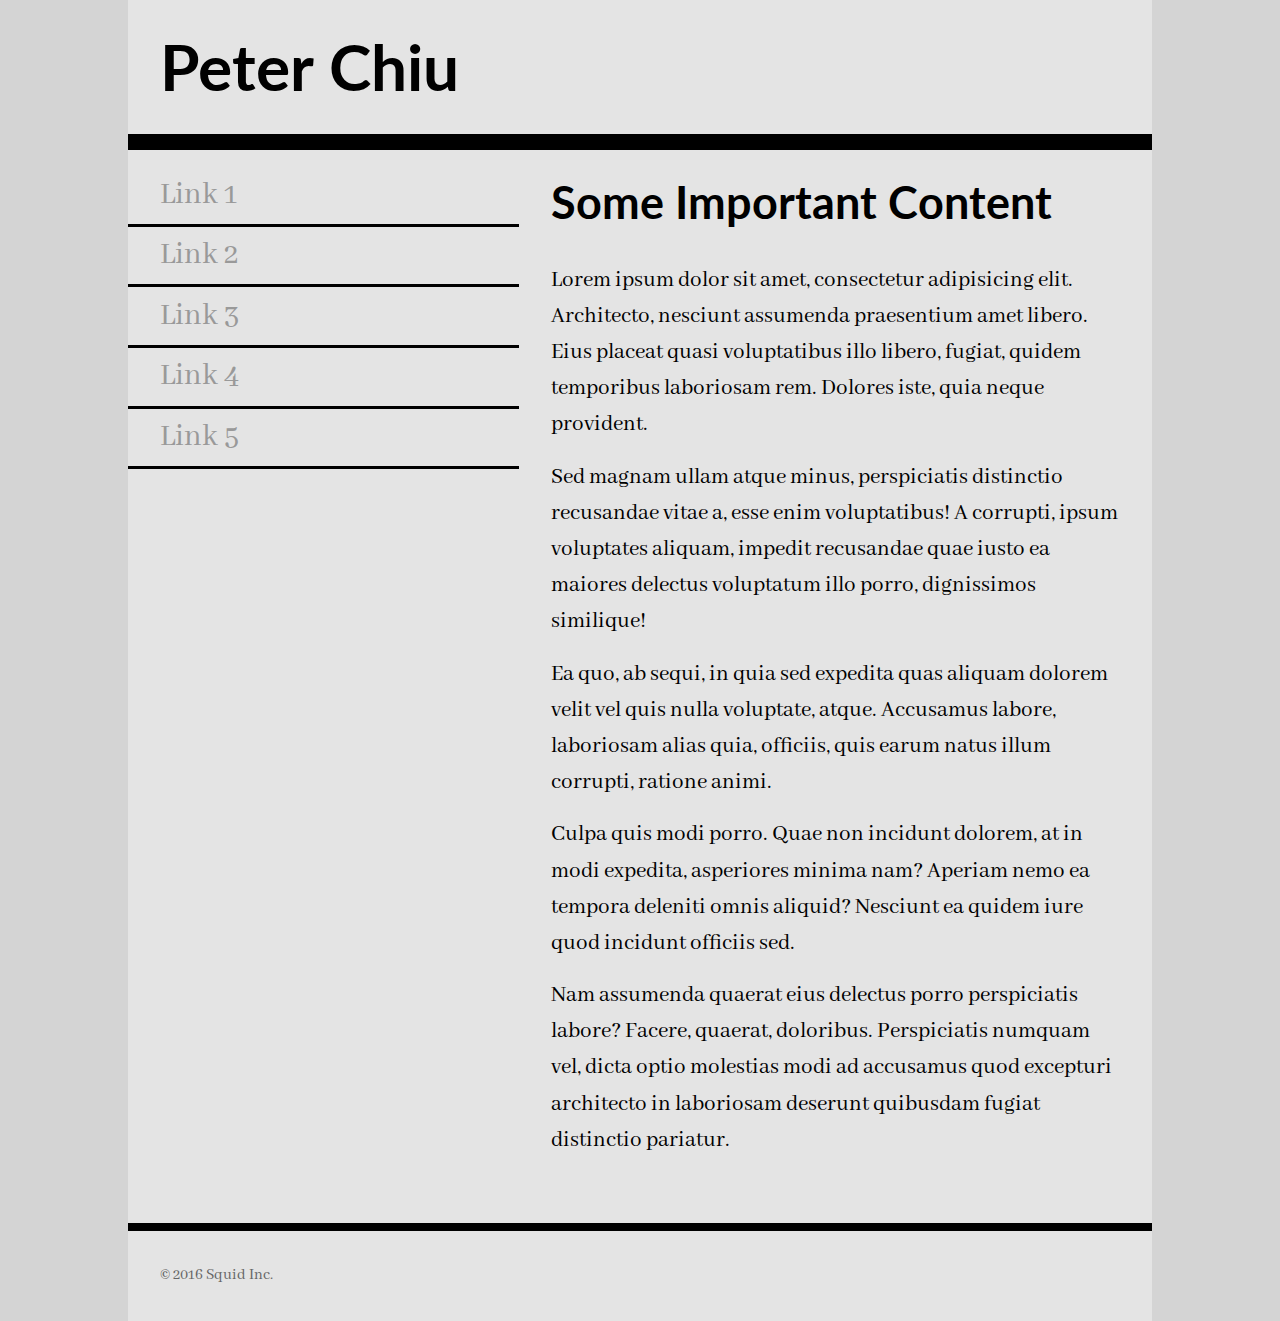
<file: index.html>
<!DOCTYPE html>
<html lang="en">
<head>
    <meta charset="UTF-8">
    <title>Font Assignment</title>
    <!-- two pages are 
    index.html with sans-serif headings and serif body text
    
    two.html with serif headings and sans-serif body text
    
    don't forget to add your google font <link> in the right place
    -->
    <meta name="viewpoint" content="width=device-width" />
    <link href="https://fonts.googleapis.com/css?family=Abhaya+Libre|Lato" rel="stylesheet"/>
    <link href="one.css" rel="stylesheet" type="text/css"/>
</head>
<body>
    <div class="wrapper">
        <header>
            <h1>Peter Chiu</h1>
        </header>
        <nav>
            <ul>
                <li><a href="#">Link 1</a></li>
                <li><a href="#">Link 2</a></li>
                <li><a href="#">Link 3</a></li>
                <li><a href="#">Link 4</a></li>
                <li><a href="#">Link 5</a></li>
            </ul>
        </nav>
        <main>
            <h2>Some Important Content</h2>
            <p>Lorem ipsum dolor sit amet, consectetur adipisicing elit. Architecto, nesciunt assumenda praesentium amet libero. Eius placeat quasi voluptatibus illo libero, fugiat, quidem temporibus laboriosam rem. Dolores iste, quia neque provident.</p>
            <p>Sed magnam ullam atque minus, perspiciatis distinctio recusandae vitae a, esse enim voluptatibus! A corrupti, ipsum voluptates aliquam, impedit recusandae quae iusto ea maiores delectus voluptatum illo porro, dignissimos similique!</p>
            <p>Ea quo, ab sequi, in quia sed expedita quas aliquam dolorem velit vel quis nulla voluptate, atque. Accusamus labore, laboriosam alias quia, officiis, quis earum natus illum corrupti, ratione animi.</p>
            <p>Culpa quis modi porro. Quae non incidunt dolorem, at in modi expedita, asperiores minima nam? Aperiam nemo ea tempora deleniti omnis aliquid? Nesciunt ea quidem iure quod incidunt officiis sed.</p>
            <p>Nam assumenda quaerat eius delectus porro perspiciatis labore? Facere, quaerat, doloribus. Perspiciatis numquam vel, dicta optio molestias modi ad accusamus quod excepturi architecto in laboriosam deserunt quibusdam fugiat distinctio pariatur.</p>
        </main>
        <footer>
            <p>&copy; 2016 Squid Inc.</p>
        </footer>
    </div>
</body>
</html>
</file>
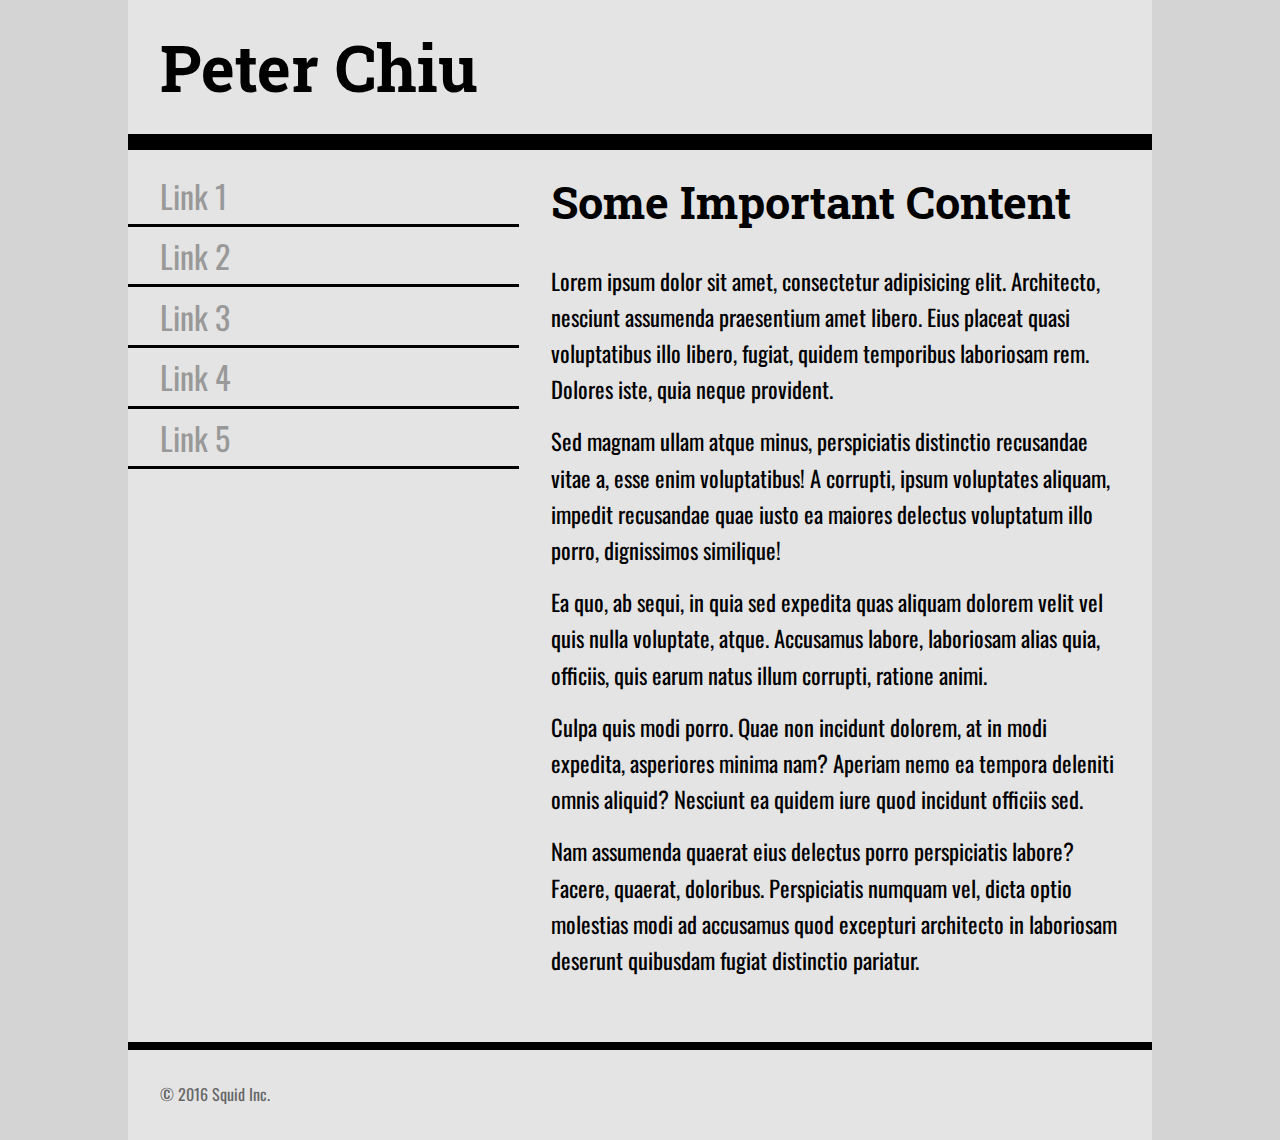
<file: two.html>
<!DOCTYPE html>
<html lang="en">
<head>
    <meta charset="UTF-8">
    <title>Font Assignment</title>
    <!-- two pages are 
    index.html with sans-serif headings and serif body text
    
    two.html with serif headings and sans-serif body text
    
    don't forget to add your google font <link> in the right place
    -->
    <meta name="viewpoint" content="width=device-width" />
    <link href="https://fonts.googleapis.com/css?family=Oswald|Roboto+Slab" rel="stylesheet">
    <link href="two.css" rel="stylesheet" type="text/css"/>
</head>
<body>
    <div class="wrapper">
        <header>
            <h1>Peter Chiu</h1>
        </header>
        <nav>
            <ul>
                <li><a href="#">Link 1</a></li>
                <li><a href="#">Link 2</a></li>
                <li><a href="#">Link 3</a></li>
                <li><a href="#">Link 4</a></li>
                <li><a href="#">Link 5</a></li>
            </ul>
        </nav>
        <main>
            <h2>Some Important Content</h2>
            <p>Lorem ipsum dolor sit amet, consectetur adipisicing elit. Architecto, nesciunt assumenda praesentium amet libero. Eius placeat quasi voluptatibus illo libero, fugiat, quidem temporibus laboriosam rem. Dolores iste, quia neque provident.</p>
            <p>Sed magnam ullam atque minus, perspiciatis distinctio recusandae vitae a, esse enim voluptatibus! A corrupti, ipsum voluptates aliquam, impedit recusandae quae iusto ea maiores delectus voluptatum illo porro, dignissimos similique!</p>
            <p>Ea quo, ab sequi, in quia sed expedita quas aliquam dolorem velit vel quis nulla voluptate, atque. Accusamus labore, laboriosam alias quia, officiis, quis earum natus illum corrupti, ratione animi.</p>
            <p>Culpa quis modi porro. Quae non incidunt dolorem, at in modi expedita, asperiores minima nam? Aperiam nemo ea tempora deleniti omnis aliquid? Nesciunt ea quidem iure quod incidunt officiis sed.</p>
            <p>Nam assumenda quaerat eius delectus porro perspiciatis labore? Facere, quaerat, doloribus. Perspiciatis numquam vel, dicta optio molestias modi ad accusamus quod excepturi architecto in laboriosam deserunt quibusdam fugiat distinctio pariatur.</p>
        </main>
        <footer>
            <p>&copy; 2016 Squid Inc.</p>
        </footer>
    </div>
</body>
</html>
</file>
<file: one.css>
*{
    padding: 0;
    margin: 0;
    box-sizing: border-box;
}
html{
    font-size: 16px;
    line-height: 1.6;
    font-family: 'Abhaya Libre', 'Georgia', serif;
}
html,body{
    background-color: #d4d4d4;
}
h1{
    font-family: sans-serif;
    font-size: 3.998rem;
    padding:1rem 2rem;
    font-family: 'Lato', 'Verdana', sans-serif;
}
h2{
    font-family: sans-serif;
    font-size: 2.827rem;
    padding:1rem 2rem;
    font-family: 'Lato', 'Tahoma',sans-serif;
}
nav ul{
    padding:1rem 0;
}
nav li{
    font-size: 1.999rem;
    list-style-type: none;
}
nav li>a{
    display: block;
    text-decoration: none;
    border-bottom: 0.2rem solid black;
    padding: 0.2rem 2rem;
    color: #999;
}
nav li>a:hover,
nav li>a:active{
    color: #222;
}
p{
    font-size: 1.414rem;
    padding:0.5rem 2rem;
}
main p:last-child{
    padding-bottom: 4rem;
}
.wrapper{
    width: 80%;
    max-width: 1200px;
    margin: 0 auto;
    background-color: #e4e4e4;
}
header{
    width:100%;
    border-bottom: 1rem solid black;
}
nav{
    float:left;
    width: 38.2%;
}
main{
    float:right;
    width: 61.8%;
}
footer{
    clear:both;
    width: 100%;
    border-top: 0.5rem solid black;
}
footer p{
    font-size: 1rem;
    padding: 2rem;
    color: #666;
}
</file>
<file: two.css>
*{
    padding: 0;
    margin: 0;
    box-sizing: border-box;
}
html{
    font-size: 16px;
    line-height: 1.6;
    font-family: 'Oswald', 'Arial', sans-serif;
}
html,body{
    background-color: #d4d4d4;
}
h1{
    font-family: serif;
    font-size: 3.998rem;
    padding:1rem 2rem;
    font-family: 'Roboto Slab', 'Times New Roman', serif;
}
h2{
    font-family: serif;
    font-size: 2.827rem;
    padding:1rem 2rem;
    font-family: 'Roboto Slab', 'Palatino', serif;
}
nav ul{
    padding:1rem 0;
}
nav li{
    font-size: 1.999rem;
    list-style-type: none;
}
nav li>a{
    display: block;
    text-decoration: none;
    border-bottom: 0.2rem solid black;
    padding: 0.2rem 2rem;
    color: #999;
}
nav li>a:hover,
nav li>a:active{
    color: #222;
}
p{
    font-size: 1.414rem;
    padding:0.5rem 2rem;
}
main p:last-child{
    padding-bottom: 4rem;
}
.wrapper{
    width: 80%;
    max-width: 1200px;
    margin: 0 auto;
    background-color: #e4e4e4;
}
header{
    width:100%;
    border-bottom: 1rem solid black;
}
nav{
    float:left;
    width: 38.2%;
}
main{
    float:right;
    width: 61.8%;
}
footer{
    clear:both;
    width: 100%;
    border-top: 0.5rem solid black;
}
footer p{
    font-size: 1rem;
    padding: 2rem;
    color: #666;
}
</file>
